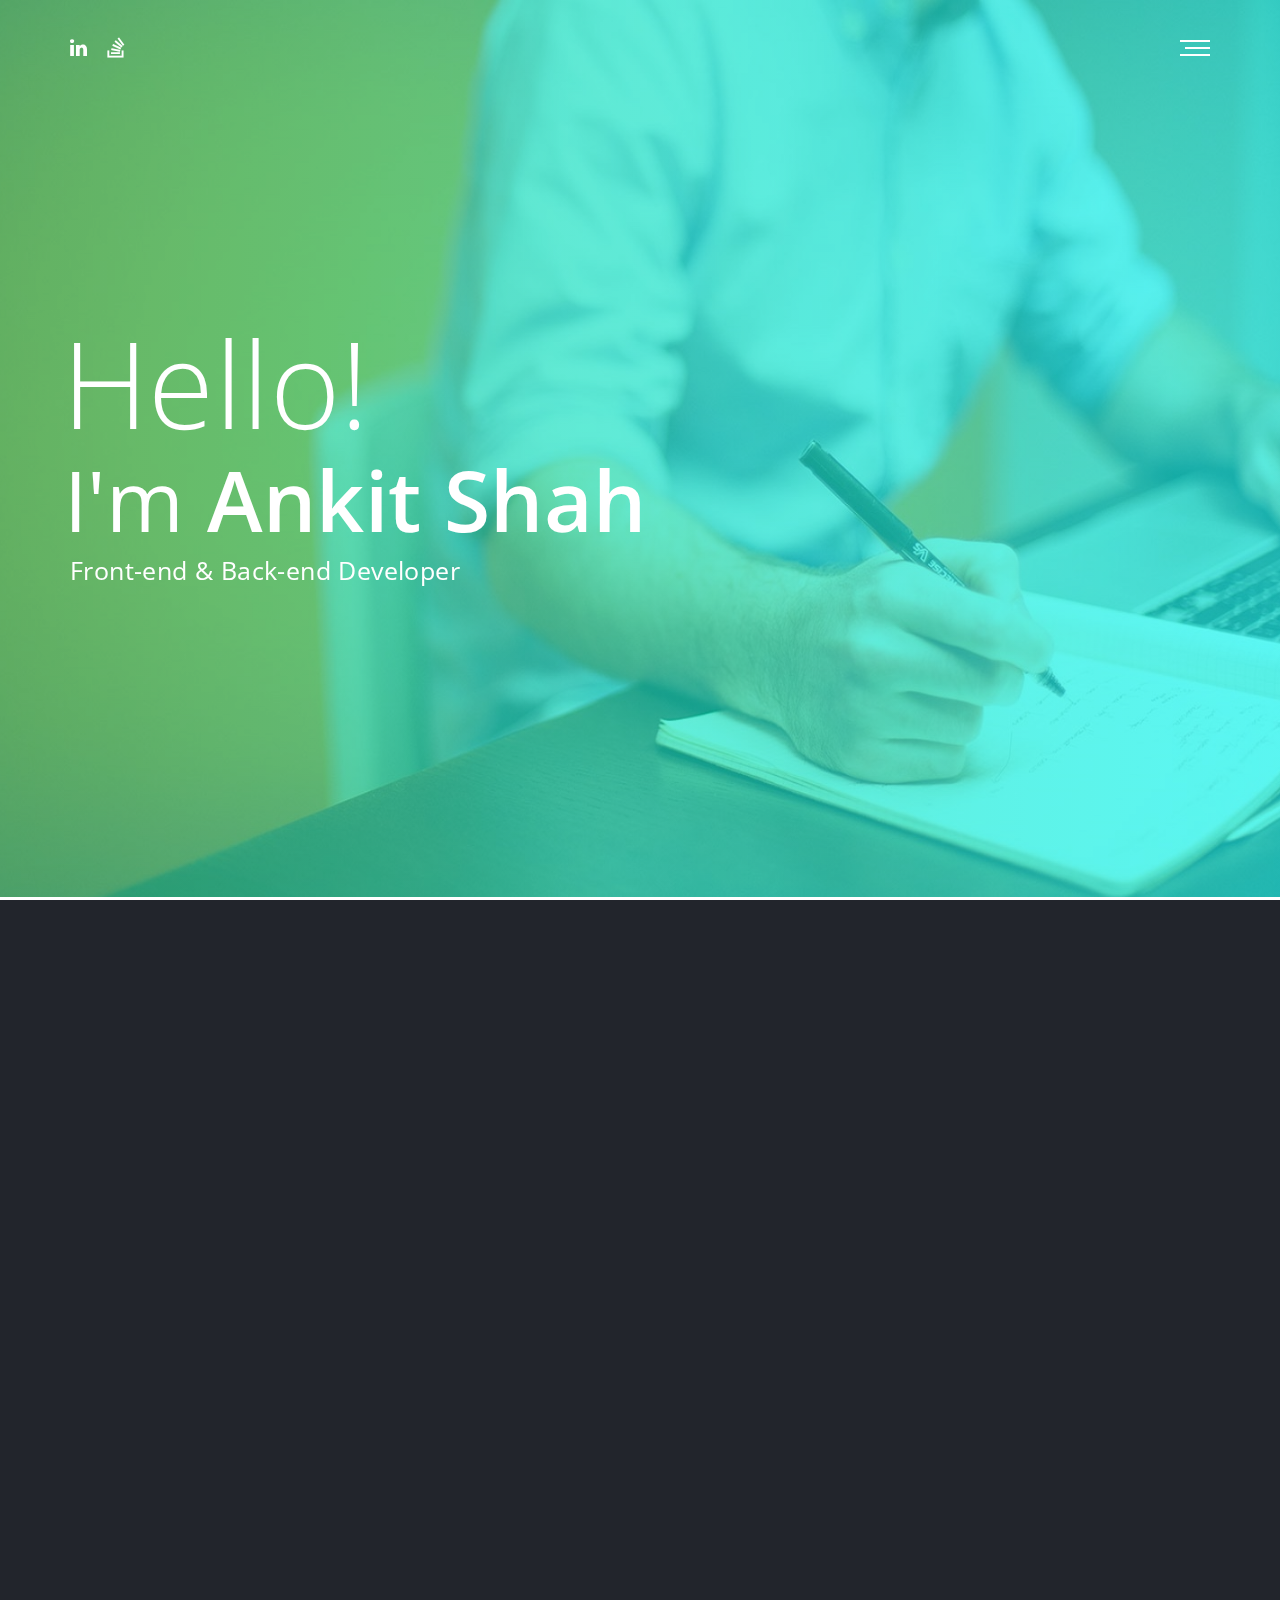
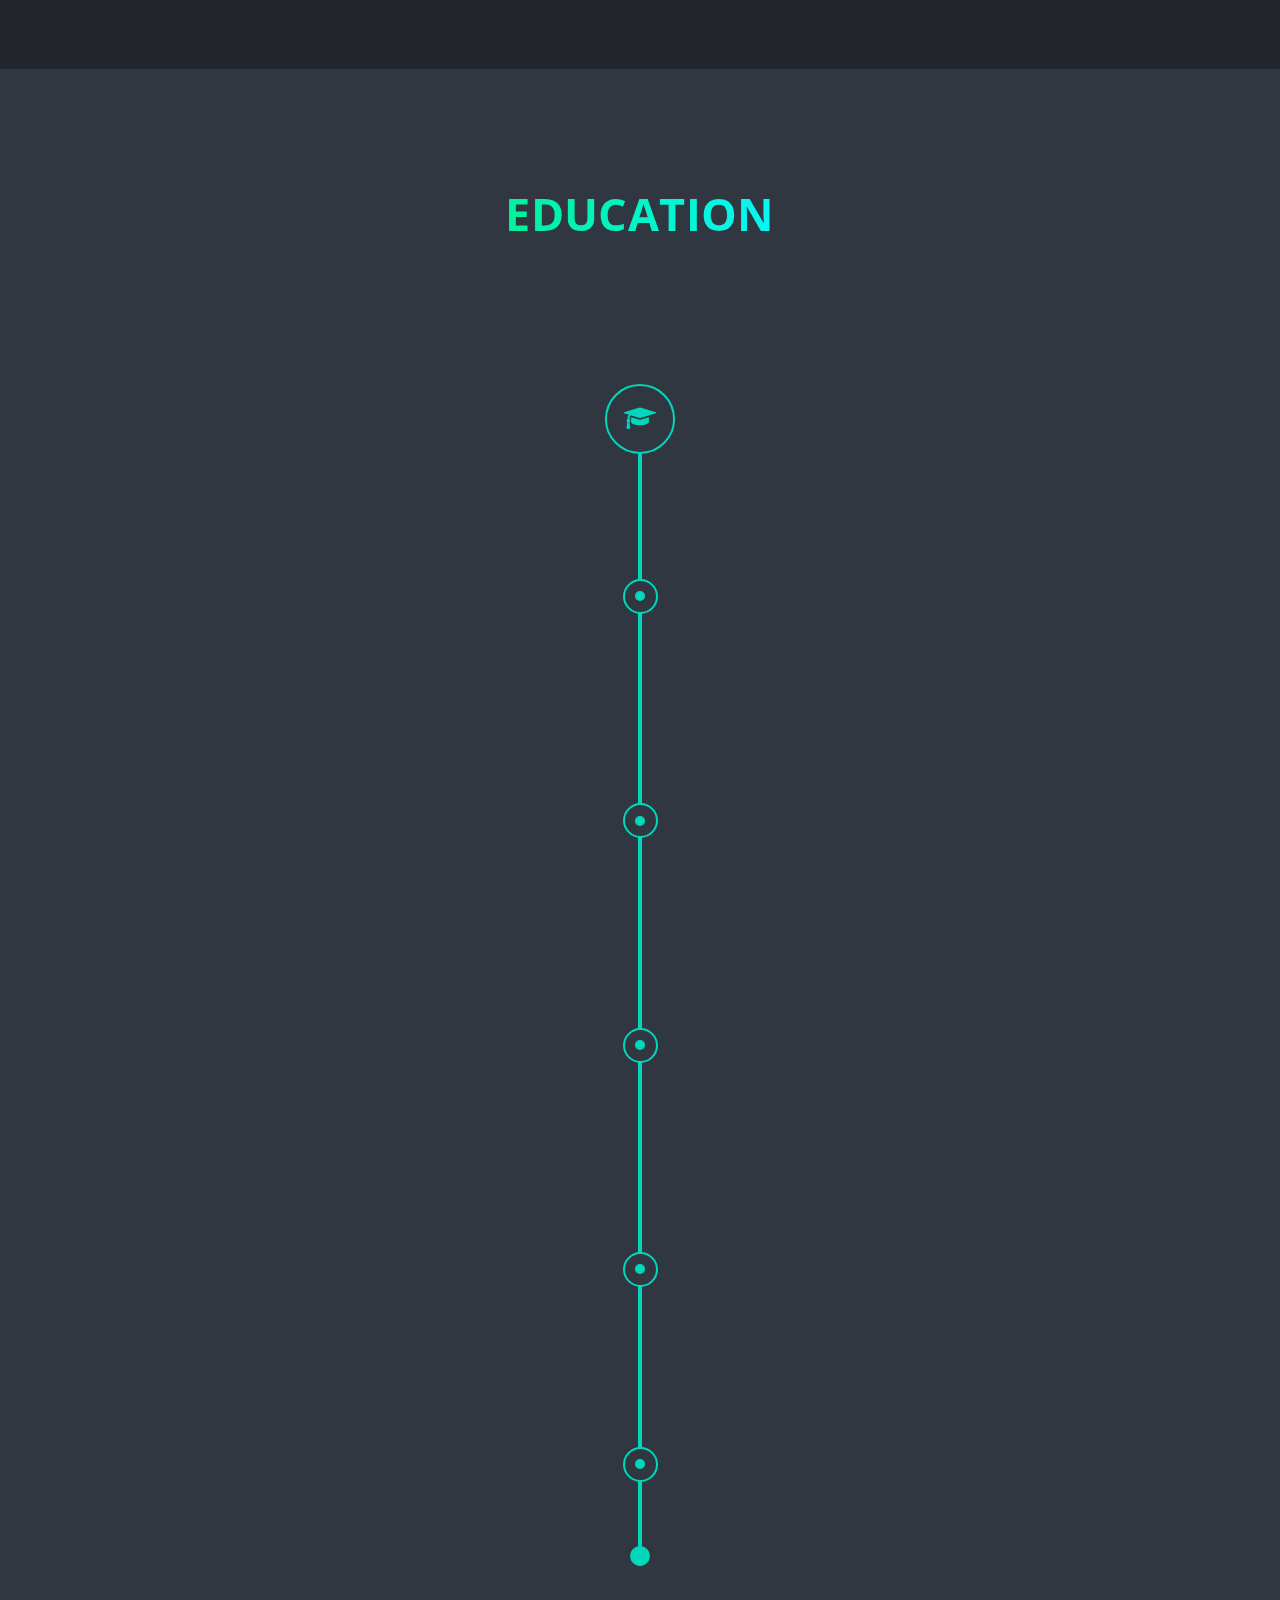
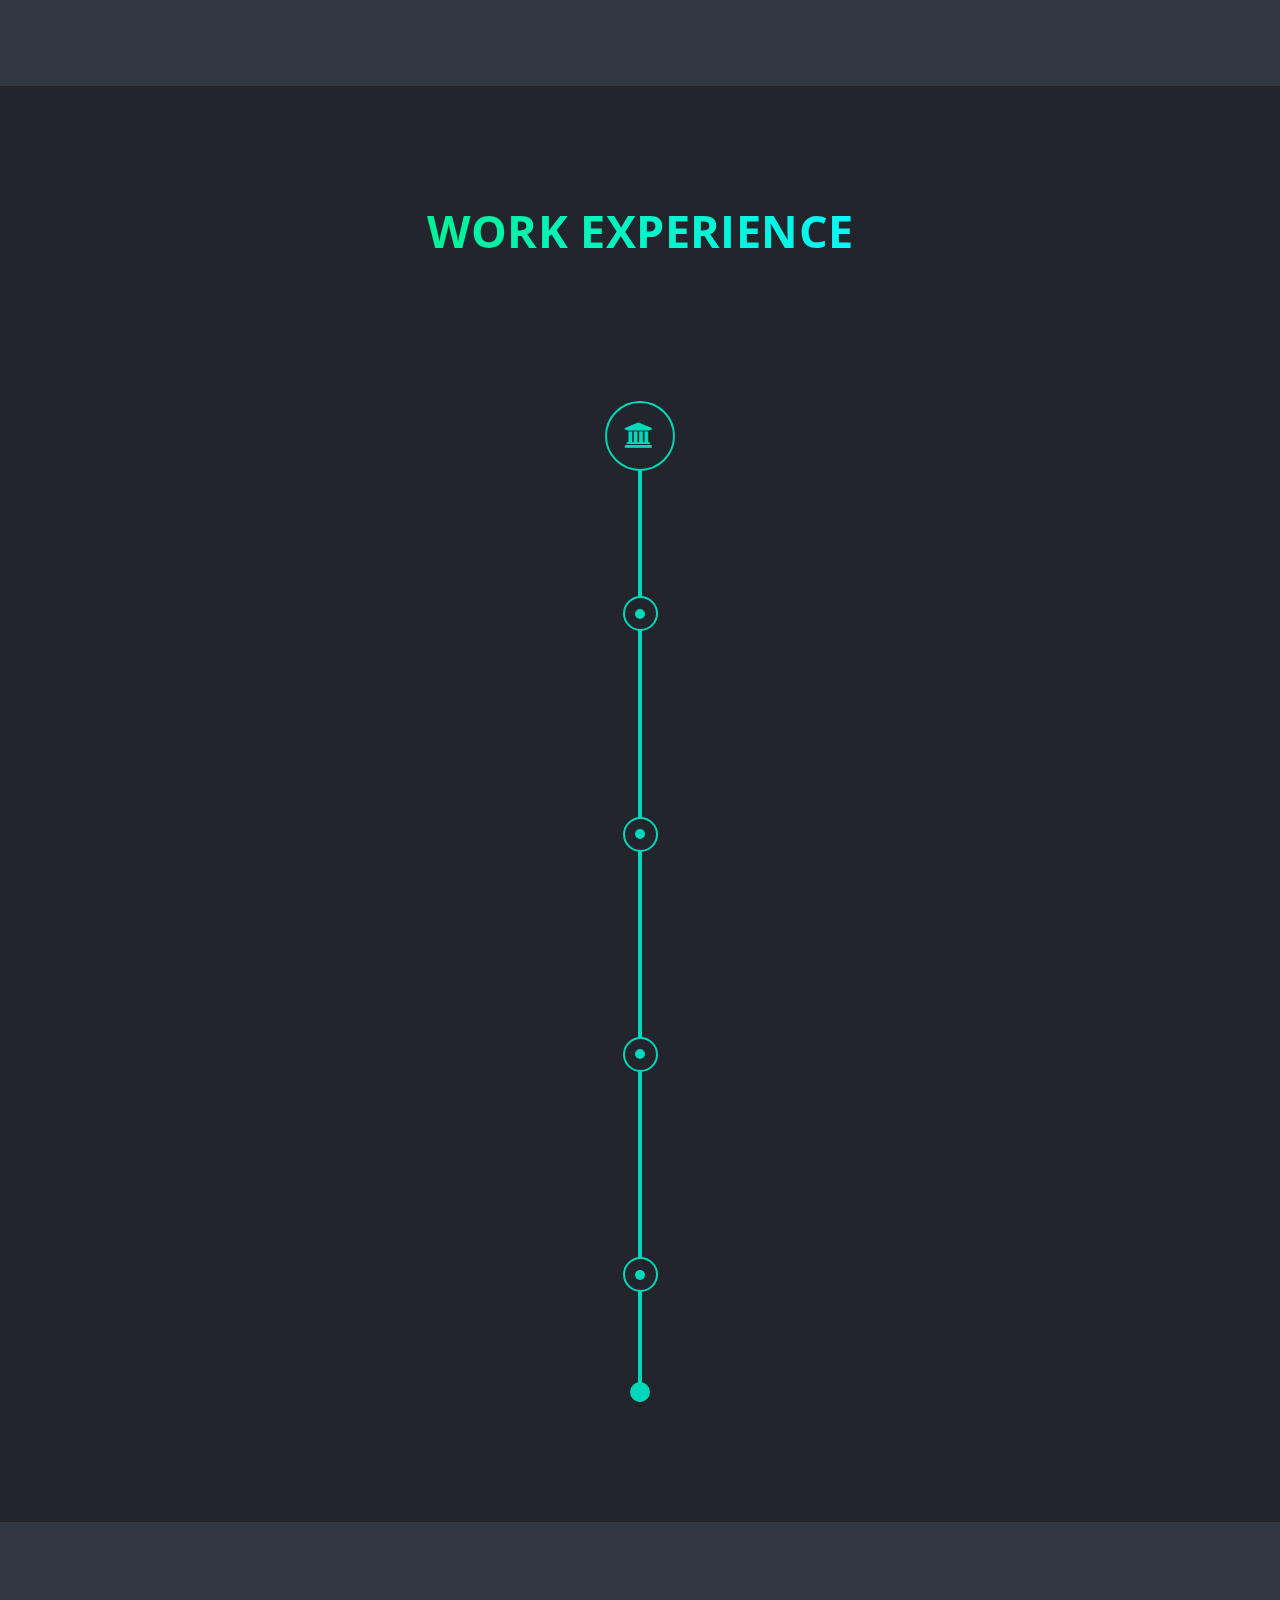
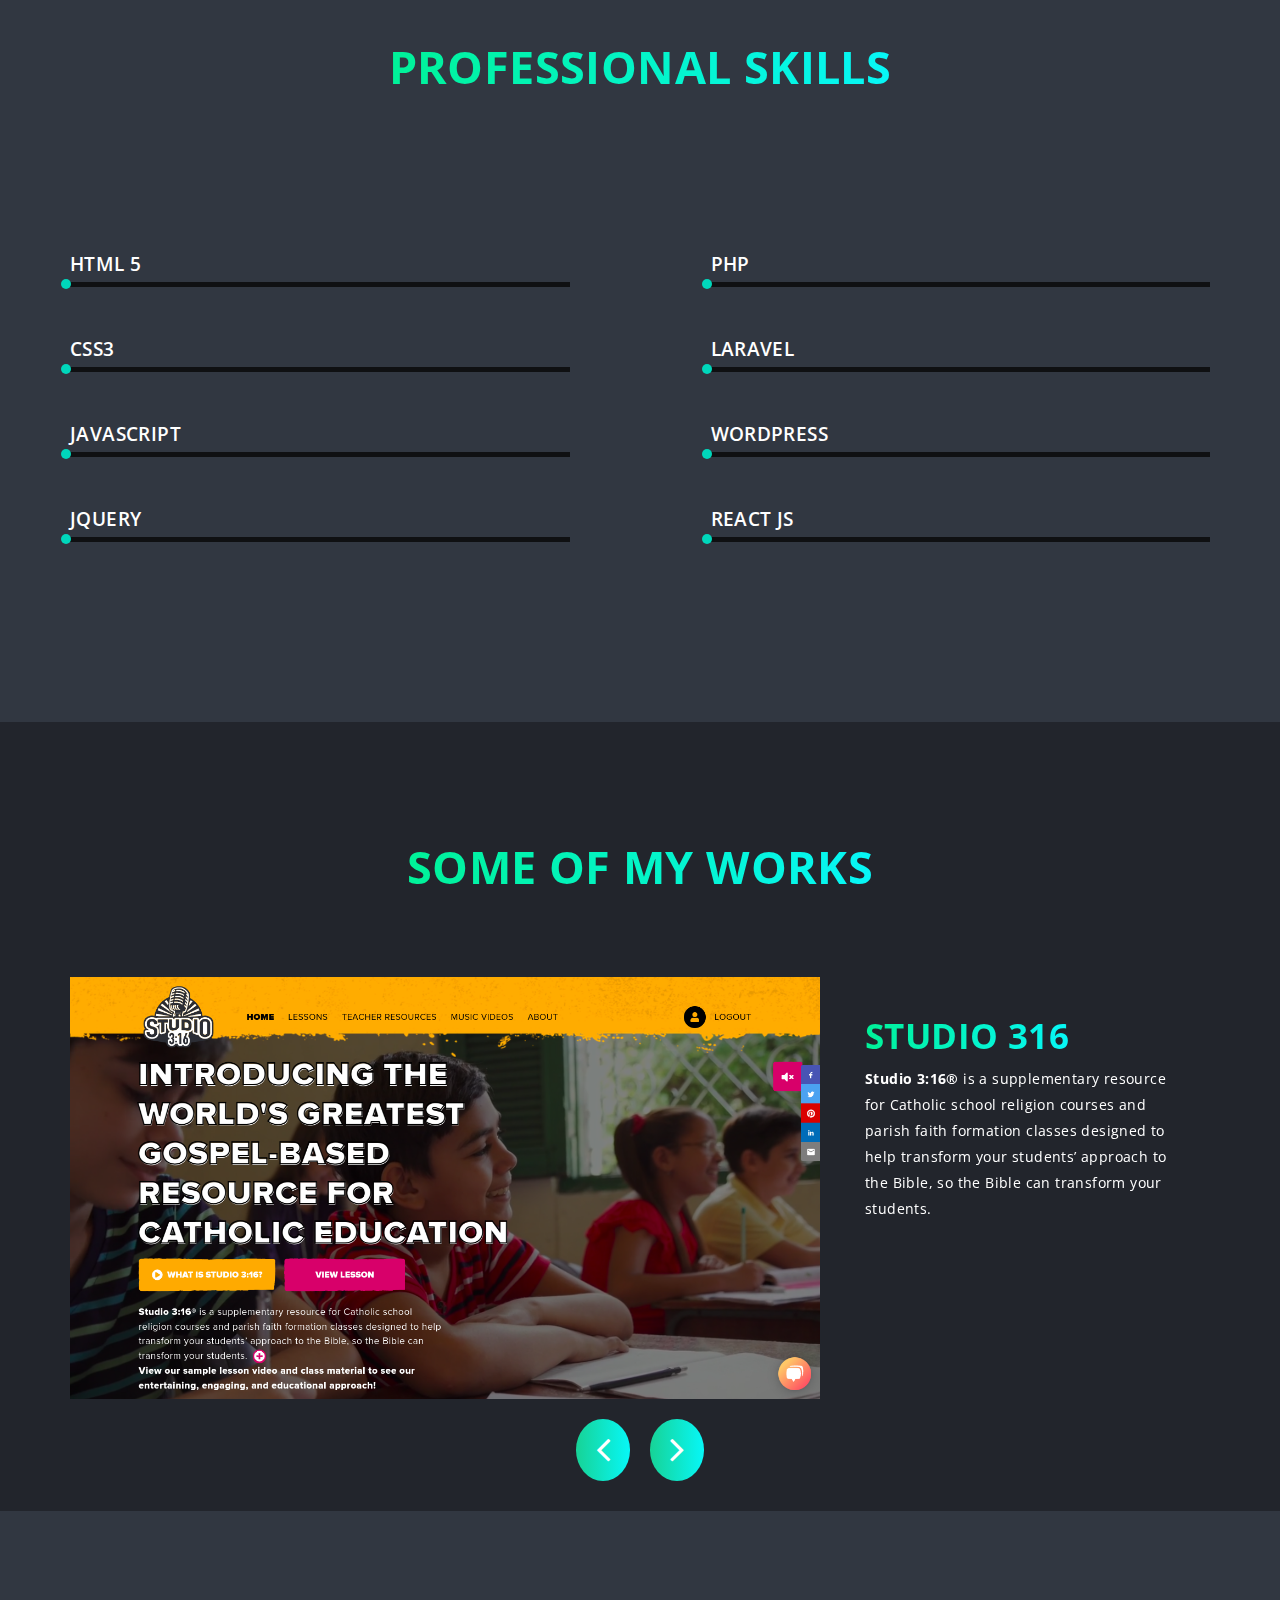
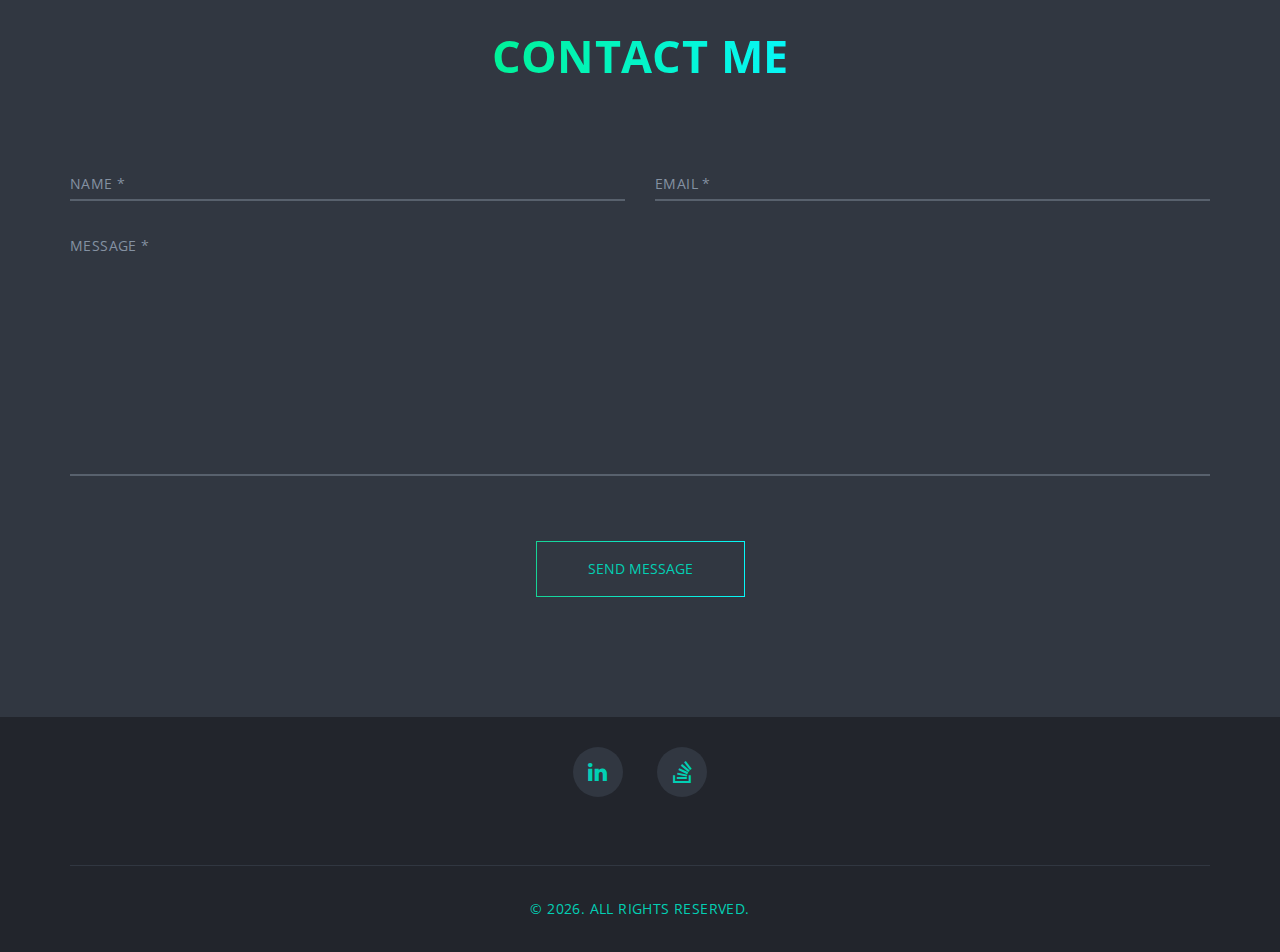
<file: index.html>
<!doctype html>
<html class="no-js" lang="en">
<head>
    <meta charset="utf-8">
    <meta http-equiv="x-ua-compatible" content="ie=edge">

    <title>Ankit Shah - Portfolio</title>

    <meta name="description" content="">
    <meta name="viewport" content="width=device-width, initial-scale=1">
    <link rel="shortcut icon" href="favicon.ico" type="image/x-icon" />
    <!--=== Styelesheet Css ===-->
    <link rel="stylesheet" type="text/css" href="style.css">

    <script src="js/vendor/modernizr-2.8.3.min.js"></script>
</head>

<body>
    <!--[if lt IE 8]>
            <p class="browserupgrade">You are using an <strong>outdated</strong> browser. Please <a href="http://browsehappy.com/">upgrade your browser</a> to improve your experience.</p>
        <![endif]-->
    <!--===============================================================================-->

    <!--====== Preloader Start ======-->
    <div class="preloader">
        <div class="preloader-spinner">
            <div class="display-table">
                <div class="display-table-cell">
                    <img src="img/preloader.svg" alt="Divergent Studio">
                </div>
            </div>
        </div>
    </div>
    <!--====== Preloader End ======-->

    <!--====== Header Start ======-->
    <header id="header-area">
        <div class="container">
            <div class="row">
                <div class="col-md-4">
                    <div class="header-social-icons">
                        <ul>
                            <li><a href="https://www.linkedin.com/in/ankitshah1602/" target="_blank"><i class="fa fa-linkedin"></i></a></li>
                            <li><a href="https://stackoverflow.com/users/5085893/shah-ankit" target="_blank"><i class="fa fa-stack-overflow"></i></a></li>
                        </ul>
                    </div>
                </div>

                <div class="col-md-8">
                    <div class="menu-icon">
                        <div class="open-btn">
                            <span></span>
                        </div>
                    </div>
                </div>
            </div>
        </div>
    </header>
    <!--====== Header End ======-->

    <!--====== Off Canvas Menu Start ======-->
    <div class="off-canvas-menu">
        <nav class="main-menu">
            <ul>
                <li><a href="#header-bottom">Home</a></li>
                <li><a href="#about-area">About</a></li>
                <li><a href="#education-area">Education</a></li>
                <li><a href="#experience-area">Experience</a></li>
                <li><a href="#portfolio-area">Portfolio</a></li>
                <li><a href="#contact-area">Contact Me</a></li>
            </ul>
        </nav>
        <button class="menu-close-btn">Close</button>
    </div>
    <!--====== Off Canvas Menu End ======-->

    <!--====== HeaderBottom Start ======-->
    <section id="header-bottom">
        <div class="header-main wow fadeInUp">
            <div class="container">
                <div class="row">
                    <div class="col-md-12">
                        <div class="dispaly-table">
                            <div class="display-table-cell">
                                <div class="header-bottom">
                                    <h1>Hello!</h1>
                                    <h3><span>I'm</span> Ankit Shah</h3>
                                    <p>Front-end & Back-end Developer</p>
                                </div>
                            </div>
                        </div>
                    </div>
                </div>
            </div>
        </div>
    </section>
    <!--====== HeaderBottom End ======-->

    <!--====== About Area Start ======-->
    <section id="about-area" class="section-padding">
        <div class="container">
            <div class="row">
                <div class="col-md-6">
                    <div class="about-thum-area wow fadeInLeft">
                        <div class="about-img">
                            <img src="img/profile-pic.jpg" alt="Resume Template">
                        </div>
                        <div class="resume-btn">
                            <a download href="document/ankit_cv.pdf"><i class="fa fa-cloud-download"></i> Download Resume</a>
                        </div>
                    </div>
                </div>

                <div class="col-md-6">
                    <div class="about-content-area wow fadeInRight">
                        <div class="section-title">
                            <h2>About Me</h2>
                        </div>

                        <p>Hello! I’m Ankit Shah. Front-end & Back-end Developer with over 7 years of experience. Experienced with all stages of the development cycle for dynamic web projects. Having an in-depth knowledge including advanced Laravel, Wordpress, React JS, VUE JS, HTML5, CSS3, JavaScript, jQuery. Strong background in management and leadership.</p>

                        <ul class="profile-menu">
                            <li><span>Name: </span> Ankit Shah</li>
                            <li><span>Date of birth: </span> 16<span class="ordinal">th</span> February 1994</li>
                            <li><span>Nationality: </span> Indian</li>
                            <li><span>Address: </span> 8, Pujara Plot, Opposite Precious Appt-A, Rajkot, Gujarat 360002</li>
                            <li><span>Phone: </span> +91 951-071-8118</li>
                            <li><span>E-Mail: </span> <a href="mailto:pabankit1922@gmail.com">pabankit1922@gmail.com</a></li>
                        </ul>
                    </div>
                </div>
            </div>
        </div>
    </section>
    <!--====== About Area End ======-->

    <!--====== Education Area Start ======-->
    <section id="education-area" class="section-padding">
        <div class="container">
            <div class="row">
                <div class="col-md-12">
                    <div class="section-title">
                        <h2>Education</h2>
                    </div>
                </div>
            </div>

            <div class="row">
                <div class="col-md-10 col-md-offset-1">
                    <div class="educaton-content">
                        <div class="cd-timeline">
                            <!--===Single Education Start===-->
                            <div class="cd-timeline-block">
                                <div class="cd-timeline-img">
                                    <span class="dot"></span>
                                </div>
                                <div class="cd-timeline-content">
                                    <div class="cd-heading wow fadeInRight">
                                        <h2>Web Development Interrnship</h2>
                                    </div>
                                    <span class="cd-description wow fadeInLeft">
                                        <p>Jan 2016 - April 2016</p>
                                        <p>Silverwing technology</p>
                                    </span>
                                </div>
                            </div>
                            <!--===Single Education End===-->
                            <!--===Single Education Start===-->
                            <div class="cd-timeline-block">
                                <div class="cd-timeline-img">
                                    <span class="dot"></span>
                                </div>
                                <div class="cd-timeline-content">
                                    <div class="cd-heading wow fadeInLeft">
                                        <h2>Master of Computer Application (MCA)</h2>
                                    </div>
                                    <span class="cd-description wow fadeInRight">
                                        <p>Jun 2014 - April 2016 | <span>8.93 CGPA</span></p>
                                        <p>Gujarat Technological University</p>
                                    </span>
                                </div>
                            </div>

                            <div class="cd-timeline-block">
                                <div class="cd-timeline-img">
                                    <span class="dot"></span>
                                </div>
                                <div class="cd-timeline-content">
                                    <div class="cd-heading wow fadeInLeft">
                                        <h2>Bachelors's in Computer Application (BCA)</h2>
                                    </div>
                                    <span class="cd-description wow fadeInRight">
                                        <p>Jun 2011 - April 2014 | <span>73.44%</span></p>
                                        <p>Saurashtra University</p>
                                    </span>
                                </div>
                            </div>
                            <!--===Single Education End===-->

                            <!--===Single Education Start===-->
                            <div class="cd-timeline-block">
                                <div class="cd-timeline-img">
                                    <span class="dot"></span>
                                </div>
                                <div class="cd-timeline-content">
                                    <div class="cd-heading wow fadeInRight">
                                        <h2>Class XII</h2>
                                    </div>
                                    <span class="cd-description wow fadeInRight">
                                        <p>Jun 2010 - March 2011 | <span>70.53%</span></p>
                                        <p>GSHSEB,Gujarat State Board</p>
                                    </span>
                                </div>
                            </div>
                            <!--===Single Education End===-->

                            <!--===Single Education Start===-->
                            <div class="cd-timeline-block">
                                <div class="cd-timeline-img">
                                    <span class="dot"></span>
                                </div>
                                <div class="cd-timeline-content">
                                    <div class="cd-heading wow fadeInRight">
                                        <h2>Class XI</h2>
                                    </div>
                                    <span class="cd-description wow fadeInRight">
                                        <p>Jun 2008 - March 2009 | <span>68.68%</span></p>
                                        <p>GSHSEB,Gujarat State Board</p>
                                    </span>
                                </div>
                            </div>
                            <!--===Single Education End===-->
                        </div>
                    </div>
                </div>
            </div>
        </div>
    </section>
    <!--====== Education Area End ======-->

    <!--====== Experience Area Start ======-->
    <section id="experience-area" class="section-padding">
        <div class="container">
            <div class="row">
                <div class="col-md-12">
                    <div class="section-title">
                        <h2>Work Experience</h2>
                    </div>
                </div>
            </div>

            <div class="row">
                <div class="col-md-10 col-md-offset-1">
                    <div class="experience-content">
                        <div class="cd-timeline">
                            <!--===Single Experience Start===-->
                            <div class="cd-timeline-block">
                                <div class="cd-timeline-img">
                                    <span class="dot"></span>
                                </div>
                                <div class="cd-timeline-content">
                                    <div class="cd-heading wow fadeInLeft">
                                        <h2>Senior Software Engineer</h2>
                                        <p>Sep 2022 - Present</p>
                                    </div>
                                    <span class="cd-description wow fadeInRight">
                                        <p>ManekTech</p>
                                        <p><span>Laravel, React JS</span></p>
                                    </span>
                                </div>
                            </div>
                            <!--===Single Experience End===-->

                            <!--===Single Experience Start===-->
                            <div class="cd-timeline-block">
                                <div class="cd-timeline-img">
                                    <span class="dot"></span>
                                </div>
                                <div class="cd-timeline-content">
                                    <div class="cd-heading wow fadeInLeft">
                                        <h2>Senior Software Developer</h2>
                                        <p>Oct 2019 - Sep 2022</p>
                                    </div>
                                    <span class="cd-description wow fadeInRight">
                                        <p>Logistic Infotech Pvt. Ltd.</p>
                                        <p><span>Wordpress, Laravel, React JS</span></p>
                                    </span>
                                </div>
                            </div>
                            <!--===Single Experience End===-->

                            <!--===Single Experience Start===-->
                            <div class="cd-timeline-block">
                                <div class="cd-timeline-img">
                                    <span class="dot"></span>
                                </div>
                                <div class="cd-timeline-content">
                                    <div class="cd-heading wow fadeInLeft">
                                        <h2>PHP Web Developer</h2>
                                        <p>Aug 2019 - Sep 2019</p>
                                    </div>
                                    <span class="cd-description wow fadeInRight">
                                        <p>Repute Infosystem</p>
                                        <p><span>Wordpress</span></p>
                                    </span>
                                </div>
                            </div>
                            <!--===Single Experience End===-->

                            <!--===Single Experience Start===-->
                            <div class="cd-timeline-block">
                                <div class="cd-timeline-img">
                                    <span class="dot"></span>
                                </div>
                                <div class="cd-timeline-content">
                                    <div class="cd-heading wow fadeInLeft">
                                        <h2>PHP Web Developer</h2>
                                        <p>May 2016 - Aug 2019</p>
                                    </div>
                                    <span class="cd-description wow fadeInRight">
                                        <p>iFlair Web Technologies Pvt. Ltd.</p>
                                        <p><span>Wordpress</span></p>
                                    </span>
                                </div>
                            </div>
                            <!--===Single Experience End===-->
                        </div>
                    </div>
                </div>
            </div>
        </div>
    </section>
    <!--====== Experience Area End ======-->

    <!--====== Skill Area Start ======-->
    <section id="pro-skills-area" class="section-padding">
        <div class="container">
            <div class="row">
                <div class="col-md-12">
                    <div class="section-title">
                        <h2>Professional Skills</h2>
                    </div>
                </div>
            </div>
        </div>

        <div class="skills-area-middle">
            <div class="container">
                <div class="skills-content">
                    <div class="row">
                        <div class="col-md-6 col-sm-6 col-xs-12">
                            <div class="skillst5">
                                <!--=== Single Skill Strat ===-->
                                <div class="skillbar" data-percent="95%">
                                    <div class="title">HTML 5</div>
                                    <div class="count-bar color-1">
                                        <div class="count"></div>
                                    </div>
                                </div>
                                <!--=== Single Skill End ===-->

                                <!--=== Single Skill Strat ===-->
                                <div class="skillbar" data-percent="60%">
                                    <div class="title">CSS3</div>
                                    <div class="count-bar color-1">
                                        <div class="count"></div>
                                    </div>
                                </div>
                                <!--=== Single Skill End ===-->

                                <!--=== Single Skill Strat ===-->
                                <div class="skillbar" data-percent="75%">
                                    <div class="title">javascript</div>
                                    <div class="count-bar color-1">
                                        <div class="count"></div>
                                    </div>
                                </div>
                                <!--=== Single Skill End ===-->

                                <!--=== Single Skill Strat ===-->
                                <div class="skillbar" data-percent="75%">
                                    <div class="title">jQuery</div>
                                    <div class="count-bar color-1">
                                        <div class="count"></div>
                                    </div>
                                </div>
                                <!--=== Single Skill End ===-->
                            </div>
                        </div>

                        <div class="col-md-6 col-sm-6 col-xs-12">
                            <div class="skillst5 float-right">
                                <!--=== Single Skill Strat ===-->
                                <div class="skillbar" data-percent="85%">
                                    <div class="title">php</div>
                                    <div class="count-bar color-1">
                                        <div class="count"></div>
                                    </div>
                                </div>
                                <!--=== Single Skill End ===-->

                                <!--=== Single Skill Strat ===-->
                                <div class="skillbar" data-percent="70%">
                                    <div class="title">Laravel</div>
                                    <div class="count-bar color-1">
                                        <div class="count"></div>
                                    </div>
                                </div>
                                <!--=== Single Skill End ===-->

                                <!--=== Single Skill Strat ===-->
                                <div class="skillbar" data-percent="80%">
                                    <div class="title">Wordpress</div>
                                    <div class="count-bar color-1">
                                        <div class="count"></div>
                                    </div>
                                </div>
                                <!--=== Single Skill End ===-->

                                <!--=== Single Skill Strat ===-->
                                <div class="skillbar" data-percent="50%">
                                    <div class="title">React JS</div>
                                    <div class="count-bar color-1">
                                        <div class="count"></div>
                                    </div>
                                </div>
                                <!--=== Single Skill End ===-->
                            </div>
                        </div>
                    </div>
                </div>
            </div>
        </div>
    </section>
    <!--====== Skill Area End ======-->

    <!--====== Portfolio Area Start ======-->
    <section id="portfolio-area" class="section-padding">
        <div class="container">
            <div class="row">
                <div class="col-md-12">
                    <div class="section-title">
                        <h2>Some Of My Works</h2>
                    </div>
                </div>
            </div>
        </div>

        <div class="portfolio-container">
            <div class="container">
                <div class="row">
                    <div class="col-md-12">
                        <div class="portfolios-items owl-carousel">
                            <div class="row portfolio-item" data-thumb="img/portfolio/studio-316.png">
                                <div class="col-lg-8">
                                    <div class="portfolio-thum">
                                        <img src="img/portfolio/studio-316.png" alt="Raju Ahammad">
                                    </div>
                                </div>
                                <div class="col-lg-4">
                                    <div class="portfolio-item-text-wrapper">
                                        <h3>Studio 316</h3>
                                        <p><b>Studio 3:16®</b> is a supplementary resource for Catholic school religion courses and parish faith formation classes designed to help transform your students’ approach to the Bible, so the Bible can transform your students.</p>
                                    </div>
                                </div>
                            </div>
                            <div class="row portfolio-item" data-thumb="img/portfolio/aumnics.png">
                                <div class="col-lg-8">
                                    <div class="portfolio-thum">
                                        <img src="img/portfolio/aumnics.png" alt="Raju Ahammad">
                                    </div>
                                </div>
                                <div class="col-lg-4">
                                    <div class="portfolio-item-text-wrapper">
                                        <h3>Aumnics</h3>
                                        <p>Aumnics has built a performance measurement system called talentscore. Talentscore captures data from various tools and feedback from keys stakeholders at work. Hire Software development teams from IT Service Agencies around the world.</p>
                                    </div>
                                </div>
                            </div>
                            <div class="row portfolio-item" data-thumb="img/portfolio/hire-an-act.png">
                                <div class="col-lg-8">
                                    <div class="portfolio-thum">
                                        <img src="img/portfolio/hire-an-act.png" alt="HireAnAct">
                                    </div>
                                </div>
                                <div class="col-lg-4">
                                    <div class="portfolio-item-text-wrapper">
                                        <h3>HireAnAct</h3>
                                        <p>Hire an Act is designed to let you search for live entertainment in the UK. Our easy to use website means you will always be just a few clicks away from seeing who is available for your party, wedding or corporate function.</p>
                                    </div>
                                </div>
                            </div>
                            <div class="row portfolio-item" data-thumb="img/portfolio/the-shopper-circle.png">
                                <div class="col-lg-8">
                                    <div class="portfolio-thum">
                                        <img src="img/portfolio/the-shopper-circle.png" alt="The Shoppers Circle">
                                    </div>
                                </div>
                                <div class="col-lg-4">
                                    <div class="portfolio-item-text-wrapper">
                                        <h3>The Shoppers Circle</h3>
                                        <p>The Shoppers Circle was created by small business owners who are extremely passionate about keeping small businesses around for years to come. We have created an exciting new platform that allows you "The Shopper" to save money on your everyday purchases.</p>
                                    </div>
                                </div>
                            </div>
                        </div>
                    </div>
                </div>
            </div>
        </div>

    </section>
    <!--====== Portfolio Area End ======-->

    <!--====== Contact Area Start ======-->
    <section id="contact-area" class="section-padding">
        <div class="container">
            <div class="row">
                <div class="col-md-12">
                    <div class="section-title">
                        <h2>Contact Me</h2>
                    </div>
                </div>
            </div>

            <div class="row">
                <div class="col-md-12">
                    <div class="contact-form">
                        <form name="sentMessage" autocomplete="off" id="contactForm" novalidate>
                            <div class="row">
                                <div class="col-md-6 col-sm-6 col-xs-12">
                                    <div class="name-input">
                                        <div class="form-group">
                                            <input type="text" class="form-control" autocomplete="new-name" id="name" required data-validation-required-message="Please enter your name.">
                                            <p class="help-block text-danger"></p>
                                            <span>Name *</span>
                                        </div>
                                    </div>
                                </div>
                                <div class="col-md-6 col-sm-6 col-xs-12">
                                    <div class="email-input">
                                        <div class="form-group">
                                            <input type="email" class="form-control" autocomplete="new-email" id="email" required data-validation-required-message="Please enter your email address.">
                                            <p class="help-block text-danger"></p>
                                            <span>Email *</span>
                                        </div>
                                    </div>
                                </div>
                            </div>

                            <div class="row">
                                <div class="col-md-12">
                                    <div class="textarea-input">
                                        <div class="form-group">
                                            <textarea class="form-control" id="message" required data-validation-required-message="Please write your message."></textarea>
                                            <p class="help-block text-danger"></p>
                                            <span>Message *</span>
                                        </div>
                                    </div>
                                </div>
                                <div class="clearfix"></div>
                                <div class="col-lg-12 text-center">
                                    <div id="success"></div>
                                    <button type="submit" class="contact-btn">Send Message</button>
                                </div>
                            </div>
                        </form>
                    </div>
                </div>
            </div>
        </div>
    </section>
    <!--====== Contact Area End ======-->

    <!--====== Footer Area Start ======-->
    <footer id="footer-area">
        <div class="container">
            <div class="row">
                <div class="col-md-12">
                    <div class="footer-social-link">
                        <ul class="footer-icons">
                            <li><a href="https://www.linkedin.com/in/ankitshah1602/" target="_blank"><i class="fa fa-linkedin"></i></a></li>
                            <li><a href="https://stackoverflow.com/users/5085893/shah-ankit" target="_blank"><i class="fa fa-stack-overflow"></i></a></li>
                        </ul>
                    </div>
                    <hr>
                    <div class="copyright-area text-center">
                        <p>&copy; <script>document.write(new Date().getFullYear());</script>. ALL RIGHTS RESERVED.</p>
                    </div>
                </div>
            </div>
        </div>
    </footer>
    <!--====== Footer Area End ======-->

    <!--====== Back To Top Section Start ======-->
    <div id="scroll" data-toggle="tooltip" data-placement="top" title="Back To Top">
        <a href="#"><i class="fa fa-angle-up"></i></a>
    </div>
    <!--====== Back To Top Section End ======-->

    <!--==================================================================-->
    <script type="text/javascript" src="js/jquery-3.2.1.min.js"></script>

    <!--=== All Plugin ===-->
    <script type="text/javascript" src="js/bootstrap.min.js"></script>
    <script type="text/javascript" src="js/plugins/vegas.min.js"></script>
    <script type="text/javascript" src="js/plugins/magnific-popup.min.js"></script>
    <script type="text/javascript" src="js/plugins/owl.carousel.min.js"></script>
    <!-- <script type="text/javascript" src="js/plugins/owl.careousel.thumb.min.js"></script> -->
    <script type="text/javascript" src="js/plugins/wow.min.js"></script>
    <script type="text/javascript" src="js/plugins/appear.js"></script>
    <script type="text/javascript" src="js/plugins/isotope.min.js"></script>
    <script type="text/javascript" src="js/plugins/jqBootstrapValidation.js"></script>
    <script type="text/javascript" src="js/plugins/contact_me.js"></script>
    <script type="text/javascript" src="js/main.js"></script>
</body>
</html>
</file>
<file: style.css>
/*===========================
*	[Table of contents]
* ===========================
*
*	01. Body = body
*	02. Preloader = .preloader
*	03. Header = #header-area
*	04. HeaderBottom = #header-bottom
*	05. Main Menu = .off-canvas-menu
*	06. About Area = #about-area
*	07. Education Area = #education-area
*	08. Experience Area = #experience-area
*	09. Skill Area = #pro-skills-area
*	10. Portfolio Area = #portfolio-area
*	11. Contact Area = #contact-area
*	12. Footer = #footer-area
*	
*	And More Css /css/page.css File Include
*
* ============================*/

/*==========================================
    Theme Fonts
==========================================*/

@import url('https://fonts.googleapis.com/css?family=Open+Sans:300,400,600,700,800');
@import url('https://fonts.googleapis.com/css?family=Lora:400,400i');

/*==========================================
    Include All Css File
==========================================*/

/*--=== Reset Css ===-*/

@import url('css/normalize.css');

/*--=== Vegas Css ===-*/

@import url('css/plugins/vegas.css');

/*--=== Skillsbar ===-*/

@import url('css/plugins/skills.css');

/*--=== Timeline ===-*/

@import url('css/plugins/timeline.css');

/*--=== Animate ===-*/

@import url('css/plugins/animate.css');

/*--=== Hover Animation ===-*/

@import url('css/plugins/hover-min.css');

/*--=== Fontawesome icon ===-*/

@import url('css/font-awesome.min.css');

/*--=== Owl carousel ===-*/

@import url('css/plugins/owl.carousel.min.css');

/*--=== Magnific PopUp ===-*/

@import url('css/plugins/magnific-popup.css');

/*--=== Bootstrap ===-*/

@import url('css/bootstrap.min.css');

/*--=== Author Custom Css ===-*/

@import url('css/main.css');

/*--=== Responsive Css ===-*/

@import url('css/responsive.css');

.profile-menu li .ordinal {
    vertical-align:super;
    color: #fff;
    font-size: 13px;
    margin-bottom: 16px;
    font-weight: normal;
}
.profile-menu li a{
    color: #fff;
    margin-bottom: 16px;
    font-weight: normal;
}
</file>
